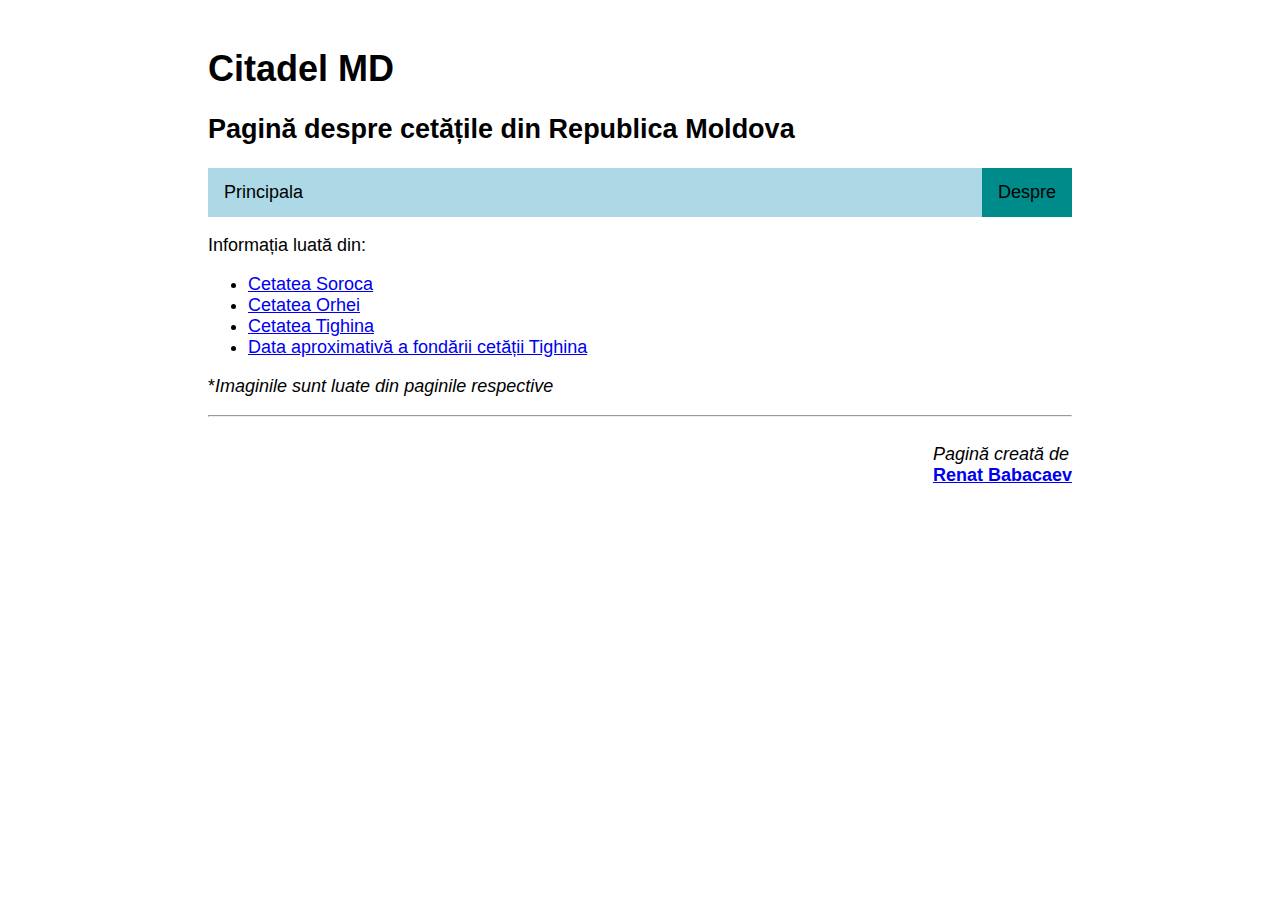
<file: about.html>
<!DOCTYPE html>
<html lang="en">
<head>
    <meta charset="UTF-8">
    <meta http-equiv="X-UA-Compatible" content="IE=edge">
    <meta name="viewport" content="width=device-width, initial-scale=1.0">
    <link rel="stylesheet" href="style.css">
    <title>Citadel MD</title>
</head>
<body>

    <header><div id="header"><h1>Citadel MD</h1>
                             <h2>Pagină despre cetățile din Republica Moldova</h2></div></header>
    
    <nav>
        <div id="nav">
            <ul>
                <li><a href="index.html">Principala</a></li>
                <li style="float:right" id="active"><a href="">Despre</a></li>
            </ul>
        </div>
    </nav>

    <div id="wrap">
        <p>Informația luată din:</p>
        <ul>
            <li><a href="https://ro.wikipedia.org/wiki/Cetatea_Soroca">Cetatea Soroca</a></li>
            <li><a href="https://ro.wikipedia.org/wiki/Cetatea_Orhei">Cetatea Orhei</a></li>
            <li><a href="https://ro.wikipedia.org/wiki/Cetatea_Tighina">Cetatea Tighina</a></li>
            <li><a href="http://aboutmoldova.md/ro/view_post.php?id=94">Data aproximativă a fondării cetății Tighina</a></li>
        </ul>
        <p>*<em>Imaginile sunt luate din paginile respective</em></p>
    </div>

    <footer>
        <hr>
        <div id="footer">
            <p><em>Pagină creată de</em><br><a href="https://github.com/renatbabacaev"><strong>Renat Babacaev</strong></a></p>
        </div>
    </footer>

</body>
</html>
</file>
<file: style.css>
body{
    margin-right: 15%;
    margin-left: 15%;
    padding: 16px;
    font-size: large;
    font-family: -apple-system, BlinkMacSystemFont, 'Segoe UI', Roboto, Oxygen, Ubuntu, Cantarell, 'Open Sans', 'Helvetica Neue', sans-serif;
}

h3{
    text-align: center;
}

img{
    display: block;
    margin-left: auto;
    margin-right: auto;
}


#nav ul{
    list-style-type: none;
    margin: 0;
    padding: 0;
    overflow: hidden;
    background-color: lightblue;
}
#nav li{
    float:left
}
#nav li a:hover{
    background-color: darkcyan;
}
#nav a{
    display: block;
    padding: 8px;
    color:black;
    text-align: center;
    padding: 14px 16px;
    text-decoration: none;
}
#about a{
    background-color: cyan;
    color: black;
}
#active{
    background-color: darkcyan;
}



aside{
    padding: 16px;
}
#aside {
    width: 150px;
    border-style: solid;
    padding: 16px;
}
aside li{
    list-style-type:square;
}


table, th, td{
    border: 1px solid black;
    border-collapse: collapse;
    padding: 8px;
}



#footer{
    float:right;
}
</file>
